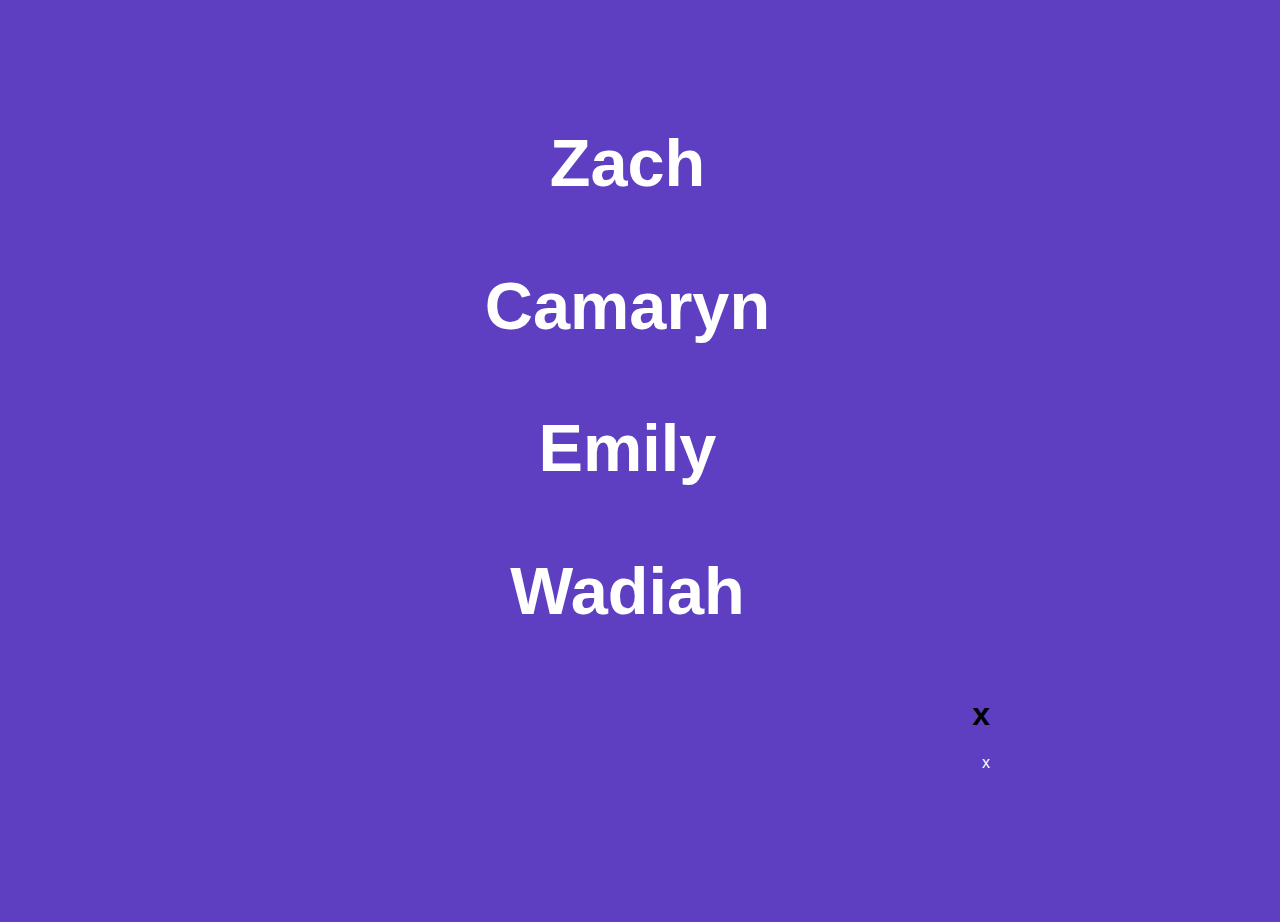
<file: index.html>
<!DOCTYPE html>
<html lang="en">

<head>
    <title>purchcap</title>
    <link rel="stylesheet" type="text/css" href="style.css">
</head>

<body bgcolor="#5e3fc1" text="white">

<div align="center" id="homepage">
  <h1 id="names">
    <p><a href="Zach">Zach</a></p>
    <p><a href="Camaryn">Camaryn</a></p>
    <p><a href="Emily">Emily</a></p>
    <p><a href="Wadiah">Wadiah</a></p>
  </h1>


<div align="right" id="about">
  <h1 id="x"> x </h1>
  <!-- ^this X will be a hover over bubble description of what the website is -->
</div>
<div align="right" id="about">
  <p>
  x
  </p>

  <span id="description">
    description
  </span>
</div>





</div>
  <script src="main.js"></script>
  <script src="https://ajax.googleapis.com/ajax/libs/jquery/3.3.1/jquery.min.js"></script>
</body>

</html>
</file>
<file: style.css>
a {
  color: white;
}

a:link, a:visited {
  text-decoration: none;
}

a:hover {
  text-decoration: underline;
}
 h1:hover {

}
body {
  padding: 50px 10px;
  margin: 0 auto;
  max-width: 900px;
}

#description {
  border: 1px solid #ccc;
  display: none;
  font-size: 10px;
  margin-top: 10px;
  padding: 5px;
  text-transform: uppercase;
}

#about:hover #description {
  display: block;
}
</file>
